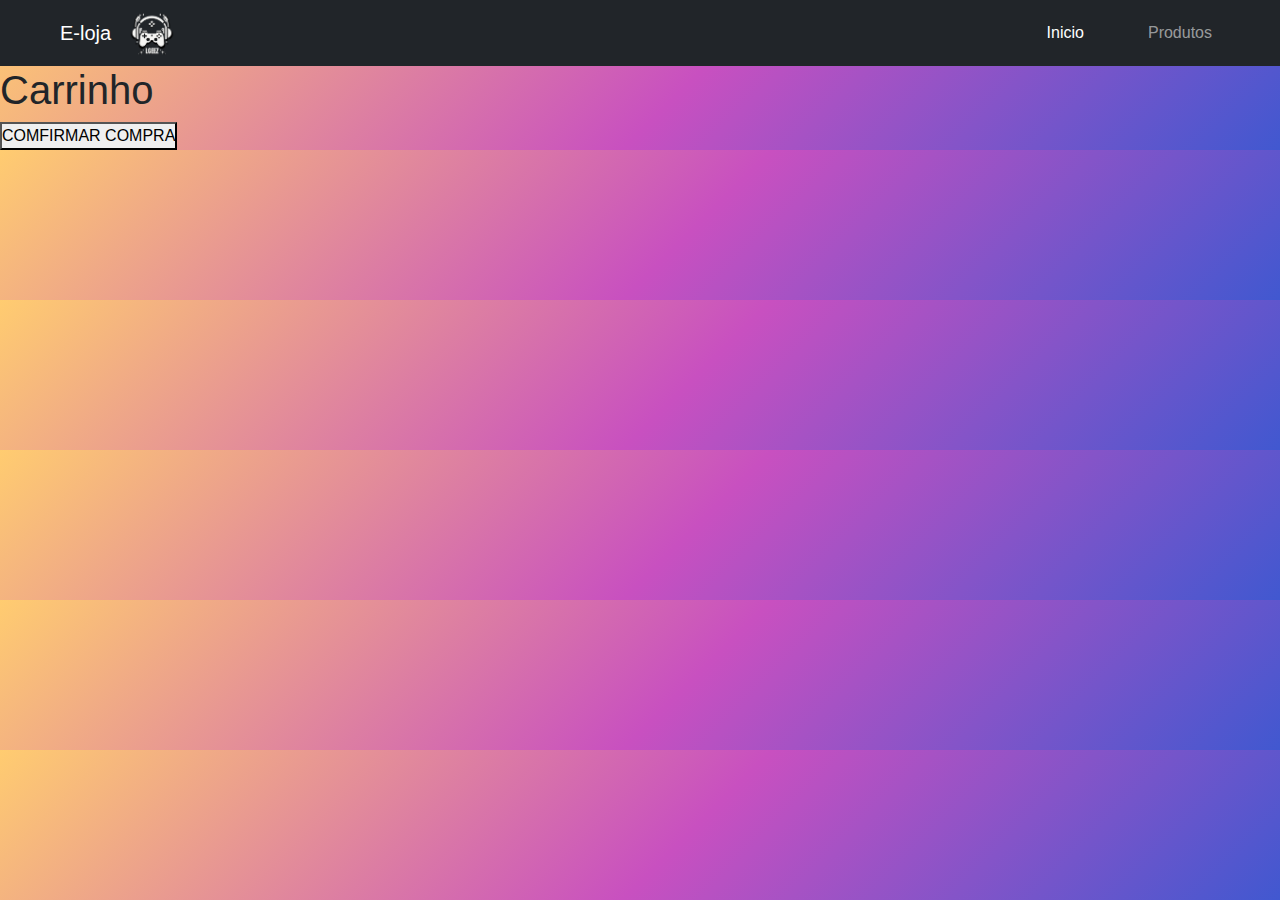
<file: checkout.html>
<!DOCTYPE html>
<html lang="en">
  <head>
    <meta charset="UTF-8" />
    <meta name="viewport" content="width=device-width, initial-scale=1.0" />
    <title>Document</title>
    <link
      href="https://cdn.jsdelivr.net/npm/bootstrap@5.3.3/dist/css/bootstrap.min.css"
      rel="stylesheet"
      integrity="sha384-QWTKZyjpPEjISv5WaRU9OFeRpok6YctnYmDr5pNlyT2bRjXh0JMhjY6hW+ALEwIH"
      crossorigin="anonymous"
    />
    <link rel="stylesheet" href="css/style.css" />
  </head>
  <body>
    <header>
      <nav class="navbar navbar-expand-lg navbar-dark bg-dark px-xl-5">
        <div class="container-fluid">
          <a class="navbar-brand" href="index.html">E-loja</a>
          <img class="logo" src="img/logo.png" alt="logo" />
          <button
            class="navbar-toggler"
            type="button"
            data-bs-toggle="collapse"
            data-bs-target="#navbarNavAltMarkup"
            aria-controls="navbarNavAltMarkup"
            aria-expanded="false"
            aria-label="Toggle navigation"
          >
            <span class="navbar-toggler-icon"></span>
          </button>
          <div
            class="d-xl-flex justify-content-end collapse navbar-collapse"
            id="navbarNavAltMarkup"
          >
            <div class="right navbar-nav">
              <a
                class="nav-link active mx-xl-5"
                aria-current="page"
                href="index.html"
                >Inicio</a
              >
              <a class="nav-link" href="produtos.html">Produtos</a>
            </div>
          </div>
        </div>
      </nav>
    </header>

    <main class="bd-dark">
        <div class="carrinho">
            <h1>Carrinho</h1>
            <div class="container-carrinho">

            </div>
            <button class="btn-compra">COMFIRMAR COMPRA</button>
        </div>
    </main>

    <script
      src="https://cdn.jsdelivr.net/npm/@popperjs/core@2.11.8/dist/umd/popper.min.js"
      integrity="sha384-I7E8VVD/ismYTF4hNIPjVp/Zjvgyol6VFvRkX/vR+Vc4jQkC+hVqc2pM8ODewa9r"
      crossorigin="anonymous"
    ></script>
    <script
      src="https://cdn.jsdelivr.net/npm/bootstrap@5.3.3/dist/js/bootstrap.min.js"
      integrity="sha384-0pUGZvbkm6XF6gxjEnlmuGrJXVbNuzT9qBBavbLwCsOGabYfZo0T0to5eqruptLy"
      crossorigin="anonymous"
    ></script>
    <script src="script.js"></script>
  </body>
</html>
</file>
<file: css/style.css>
* {
  padding: 0;
  margin: 0;
  box-sizing: border-box;
}

img {
  width: 180px;
}

body {
  font-family: Arial, sans-serif;
  background-color: #4158D0;
  background-image: linear-gradient(315deg, #4158D0 0%, #C850C0 46%, #FFCC70 100%);

}

.carousel-item {
  max-height: 400px;
}

.logo {
  top: 10px;
  left: 100px;
  border-radius: 30%;
  width: 50px;
}

.row {
  margin-top: 30px;
  --bs-gutter-x: 0.5rem;
}

.cart {
  width: 35px;
  height: 35px;
}

.cart img {
  width: 100%;
}

.col {
  border: 1px solid #ddd;
  padding: 20px 0;
  border-radius: 5px;
  text-align: center;
  display: flex;
  flex-direction: column;
  justify-content: space-between;
  align-items: center;
}

.col img {
  margin-bottom: 10px;
  border-radius: 5px 5px 0 0;
}

.col p {
  margin-top: 10px;
  font-size: 14px;
  color: #ffffff;
  line-height: 1.5;
}

.btn {
  margin-top: 5px;
  width: 100%;
  display: flex;
  justify-content: center;
  background: #333;
  border: #333;
}

.btn:hover {
  background-color: #5c5c5c
}

.btn:active {
  background-color: yellow;
}

.btn img {
  margin: auto 0;
  object-fit: contain;
  vertical-align: middle;
}

.containerlgeez {
  background-image: linear-gradient(to top, rgba(34, 34, 34, 1), rgba(34, 34, 34, 0));
  padding: 20px;
  text-align: center;
  position: relative;
}

.containerlgeez img {
  display: block;
  margin: 0 auto;
  max-width: 5cm;
  height: auto;
}

.containerlgeez p {
  color: white;
  margin-top: 20px;
  font-size: 21px;
  line-height: 1.5;
  font-family: 'Silkscreen', monospace;
}

.botao-comprar {
  background-color: transparent;
  color: #ffffff;
  border: 2px solid #ffffff;
  padding: 10px 20px;
  font-family: 'Silkscreen', monospace;
  font-size: 18px;
  text-decoration: none;
  transition: background-color 0.3s, color 0.3s;
  cursor: pointer;
  display: inline-block;
  margin-top: 20px;
  margin-bottom: 50px;
}

.botao-comprar:hover {
  background-color: #ff87f9;
  color: white;
}

footer {
  bottom: 0;
  width: 100%;
}

footer ul li {
  margin: 10px 0;
}

#btn-mais,
#btn-menos {
  width: 30px;
  height: 30px;
  border-radius: 5px;
  border: 1px solid #222;
}

#produto {
  background-color: #00000078;
  color: white;
}
</file>
